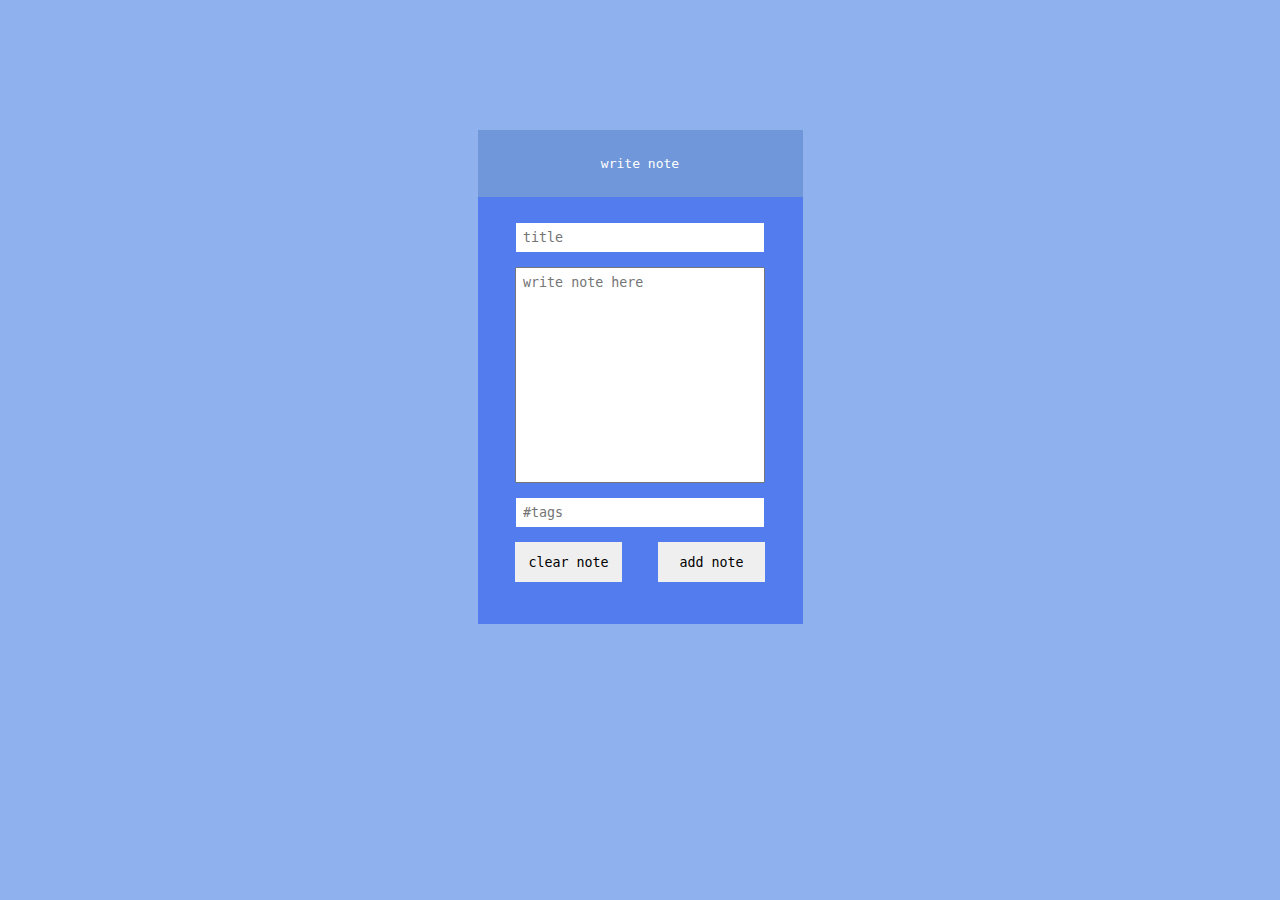
<file: index.html>
<!DOCTYPE html>
<html>
<head>
    <meta charset='utf-8'>
    <meta http-equiv='X-UA-Compatible' content='IE=edge'>
    <title>notes project</title>
    <meta name='viewport' content='width=device-width, initial-scale=1'>
    <link rel='stylesheet' type='text/css' media='screen' href='./css/styleIndex.css'>
</head>
<body>
    <div class="writeNote">
        <p id="noteBodyTitle">write note</p>
        <div id="writeNoteBody">
            <input id="noteTitle" placeholder="title"><br/>
            <textarea id="noteBody" placeholder="write note here"></textarea><br/>
            <input id="noteTags" placeholder="#tags"><br/>
        </div>
        
        <div id="noteButtons">
            <button onclick="clearNote()" id="clearNote">clear note</button>
            <a href="./writeNote.html"><button onclick="addNote()" id="addNote">add note</button></a>
        </div>
    </div>

    <script src='./js/main.js'></script>
</body>
</html>
</file>
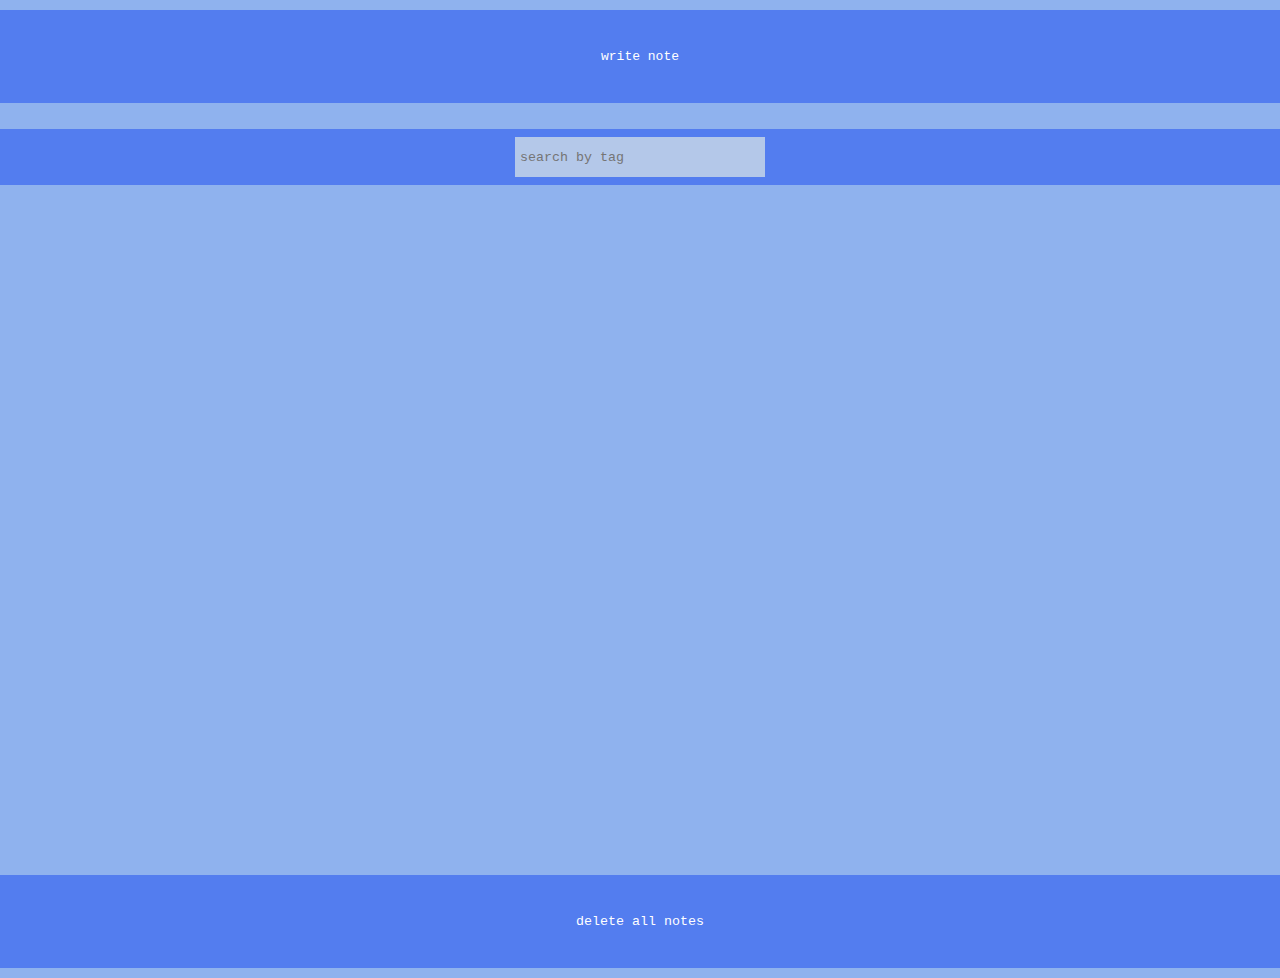
<file: writeNote.html>
<!DOCTYPE html>
<html>
<head>
    <meta charset='utf-8'>
    <meta http-equiv='X-UA-Compatible' content='IE=edge'>
    <title>write note</title>
    <meta name='viewport' content='width=device-width, initial-scale=1'>
    <link rel='stylesheet' type='text/css' media='screen' href='./css/styleWriteNote.css'>
</head>
<body>
    <a href="./index.html"><div>write note</div></a>
    
    <div id="seeNotes">
        <div id="searchBar">
            <input id="tagSearch" type="search" placeholder="search by tag">
        </div>

        <div id="noteDiv">
            <ul id="notesList">

            </ul>
        </div>
    </div>

    <div id="deleteDiv">
        <button id="deleteAllButton" onclick="deleteNotes()">delete all notes</button>
    </div>

    <script src="./js/writeNote.js"></script>
</body>
</html>
</file>
<file: css/styleIndex.css>
*{
    margin: 0;
    padding: 0;
    font-family: monospace;
}

body{
    background: rgb(143, 178, 238);
}

input{
    border-style: none;
}

input:focus{
    border-style: none;
    background:rgb(180, 200, 233);
    outline: none;
}

textarea:focus{
    border-style: none;
    background:rgb(180, 200, 233);
    outline: none;
}

button{
    border-style: none;
}

.writeNote{
    background: rgb(83, 125, 239);
    width: 25em;
    height: 38em;
    margin: 10em auto;
}

#noteBodyTitle{
    text-align: center;
    padding: 2em;
    background:rgb(111, 151, 217);
    color: white;
}

#writeNoteBody{
    width: 80%;
    margin: 2em auto 0;
}

#writeNoteBody input{
    width: 90%;
    padding: 7px;
    display: block;
    margin: auto;
}

#noteBody{
    padding: 7px;
    width: 90%;
    height: 15em;
    display: block;
    margin: auto;
    resize: none;
}

#noteButtons{
    width: 80%;
    margin: auto;
    position: relative;
}

#clearNote{
    position: absolute;
    top: 50%;
    left: 2%;
    width: 8em;
    height: 3em;
}

#addNote{
    position: absolute;
    top: 50%;
    right: 2%;
    width: 8em;
    height: 3em;
}
</file>
<file: css/styleWriteNote.css>
*{
    margin: 0;
    padding: 0;
    font-family: monospace;
}

body{
    background: rgb(143, 178, 238);
    overflow-x: hidden;
}

a{
    text-decoration: none;
}

a div{
    text-align: center;
    margin-top: 10px;
    width: 100%;
    background-color: rgb(83, 125, 239);
    color: white;
    padding: 3em 0;
}

input{
    border-style: none;
    margin: 5px;
}

input:focus{
    border-style: none;
    background:rgb(180, 200, 233);
    outline: none;
}

button{
    border-style: none;
}

#seeNotes{
    margin: 2em auto;
    min-height: 80vh;
}

#searchBar{
    padding: 3px;
    height: 50px;
    background: rgb(83, 125, 239);
    margin: auto;
    margin-bottom: 20px;
    position: relative;
    display:flex;
}

#tagSearch{
    margin: auto;
    padding: 5px;
    width: 250px;
    height: 40px;
    background: rgb(180, 200, 233);
}

#noteDiv{
    width: 100%;
    margin: auto;
  
    text-align: center;
    align-items: center;
    display: inline-block;
}

#notesList{
  
    width: 100%;
    display:inline-block;
    text-align: center;
    margin-left:5%;
    margin-right:5%;
}

li{
    float:left;
    list-style: none;
    margin: 1em;
    padding-top: 1em;
    display: inline-block;
    width: 17em;
    height: 18em;
    background: rgb(83, 125, 239);
}

.singleNote input{
    background: rgb(180, 200, 233);
    width: 85%;
    padding: 3px;
    display: block;
    margin: .5em auto;
}

.noteEdit input{
    width: 85%;
    padding: 3px;
    display: block;
    margin: .5em auto;
}

.singleNoteBody, .noteBodyEdit{
    width: 88%;
    height: 9em;
    display: block;
    margin: auto;
    resize: none;
    outline: none;
    border-style: none;
    text-overflow: ellipsis;
}

.singleNoteBody{
    background:rgb(180, 200, 233);
}

.noteBodyEdit:focus{
    background:rgb(180, 200, 233);
}

.singleNote, .noteEdit{
    width: 90%;
    margin: auto;
}

.buttonDiv, .editButtonDiv{
    width: 90%;
    padding-top: 1em;
    margin: auto;
    position: relative;
}

.cancelEditButton, .editButton{
    position: absolute;
    top: 50%;
    left: 5.5%;
    width: 6.5em;
    height: 1.5em;
}

.saveEditButton, .deleteButton{
    position: absolute;
    top: 50%;
    right: 5.5%;
    width: 6.5em;
    height: 1.5em;
}

#deleteDiv{
    margin-top: 20px;
}

#deleteAllButton{
    width: 100%;
    height: 7em;
    display: block;
    margin-bottom: 10px;
    position: static;
    background: rgb(83, 125, 239);
    color: white;
}
</file>
